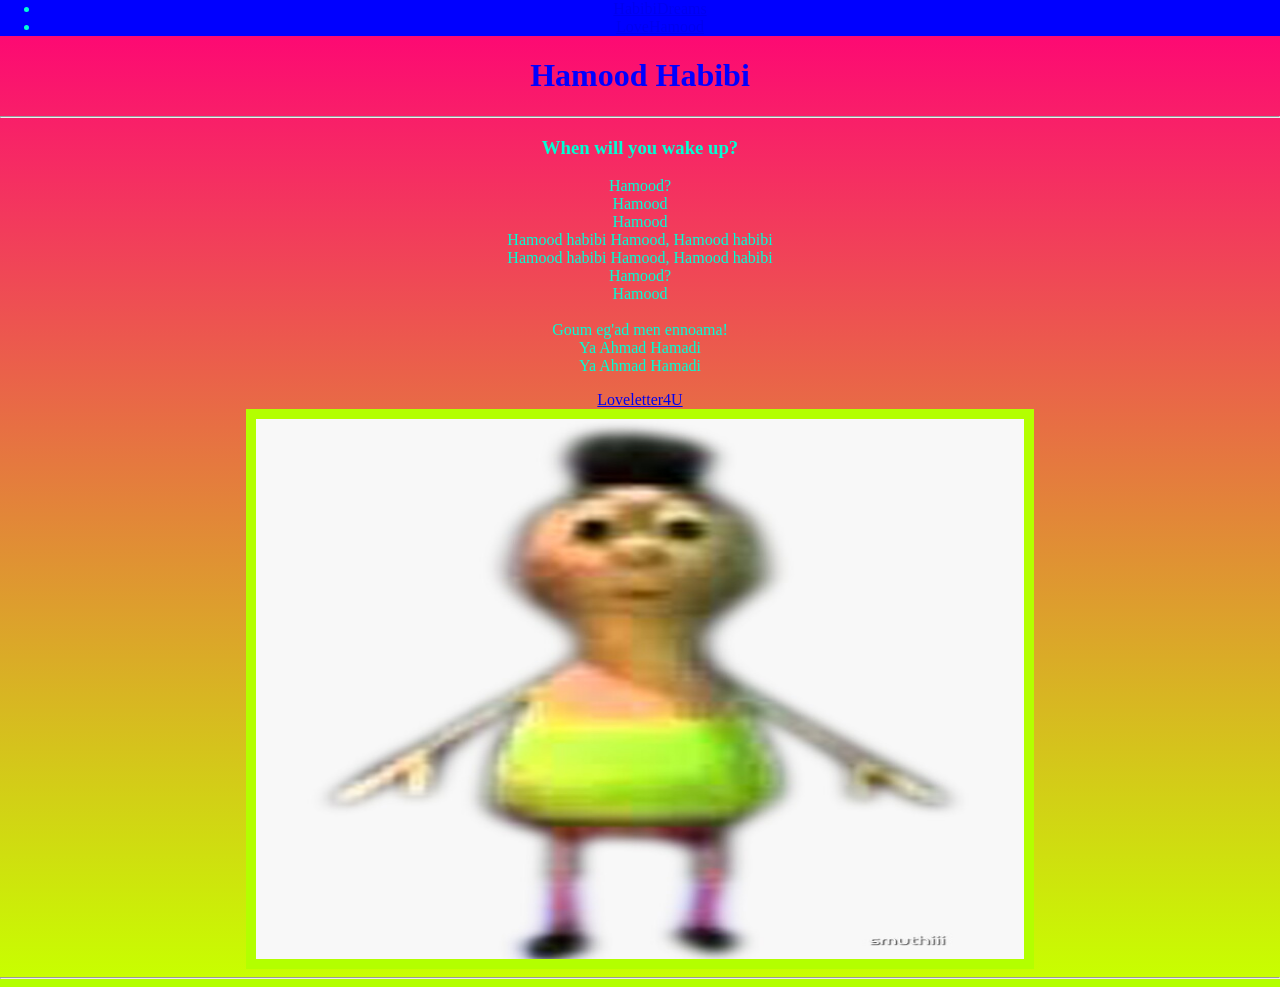
<file: index.html>
<DOCTYPE html>
<html lang="en-AU">
    <head>
        <meta charset="UTF-8">
        <meta name="viewport" content="width=device-width, initial-scale=1.0">
        <title>Hamood Habibi</title>
        <link rel="stylesheet" href="style.css">
    </head>
    <nav>
        <ul>
            <li><a href= "index.html">HabibiDreams</a></li>
            <li><a href = "about.html">LoveHamood</a></li>
        </ul>
    </nav>
    <body>
        <h1>Hamood Habibi</h1>
        <hr>
        <h3>When will you wake up?</h3>
        <p>
Hamood?<br>
Hamood<br>
Hamood<br>
Hamood habibi Hamood, Hamood habibi<br>
Hamood habibi Hamood, Hamood habibi<br>
Hamood?<br>
Hamood<br><br>
Goum eg'ad men ennoama!<br>
Ya Ahmad Hamadi<br>
Ya Ahmad Hamadi</p>
        <a href ="https://static.wikia.nocookie.net/villainsfanon/images/1/1e/Hamood_Habibi.png/revision/latest?cb=20241020010733">Loveletter4U</a><br/>
        <img src="images/hamood.jpg", alt = "Hamood picture", style = "width: 60%; height: 60%">
        <hr>
    </body>
</html>
</file>
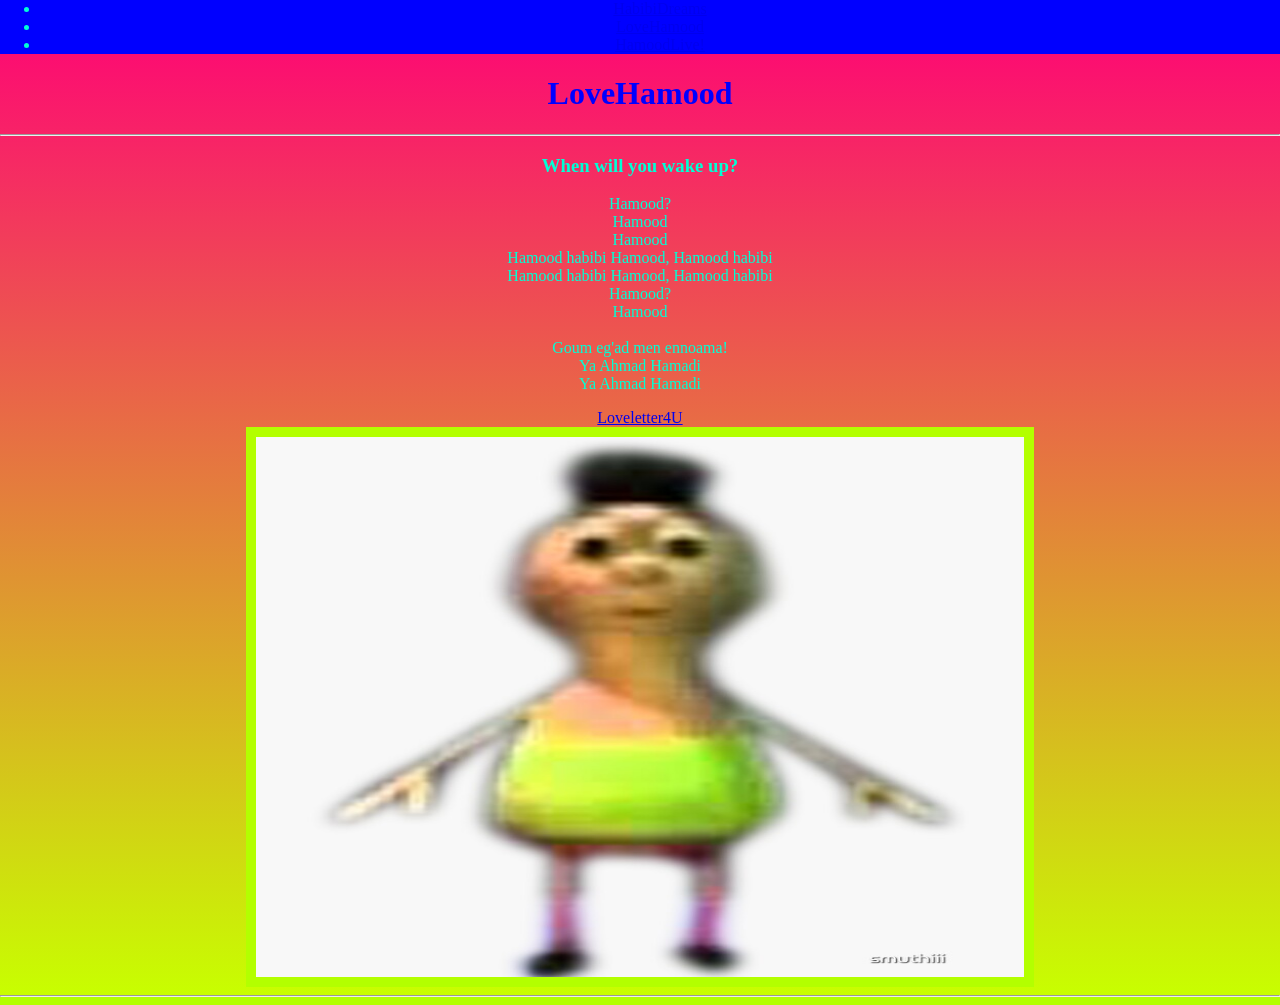
<file: about.html>
<DOCTYPE html>
<html lang="en-AU">
    <head>
        <meta charset="UTF-8">
        <meta name="viewport" content="width=device-width, initial-scale=1.0">
        <title>LoveHamood</title>
        <link rel="stylesheet" href="style.css">
    </head>
    <nav>
        <ul>
            <li><a href= "index.html">HabibiDreams</a></li>
            <li><a href = "about.html">LoveHamood</a></li>
            <li><a href = "contact.html">HamoodLive!</a></li>
        </ul>
    </nav>
    <body>
        <h1>LoveHamood</h1>
        <hr>
        <h3>When will you wake up?</h3>
        <p>
Hamood?<br>
Hamood<br>
Hamood<br>
Hamood habibi Hamood, Hamood habibi<br>
Hamood habibi Hamood, Hamood habibi<br>
Hamood?<br>
Hamood<br><br>
Goum eg'ad men ennoama!<br>
Ya Ahmad Hamadi<br>
Ya Ahmad Hamadi</p>
        <a href ="https://static.wikia.nocookie.net/villainsfanon/images/1/1e/Hamood_Habibi.png/revision/latest?cb=20241020010733">Loveletter4U</a><br/>
        <img src="images/hamood.jpg", alt = "Hamood picture", style = "width: 60%; height: 60%">
        <hr>
    </body>
</html>
</file>
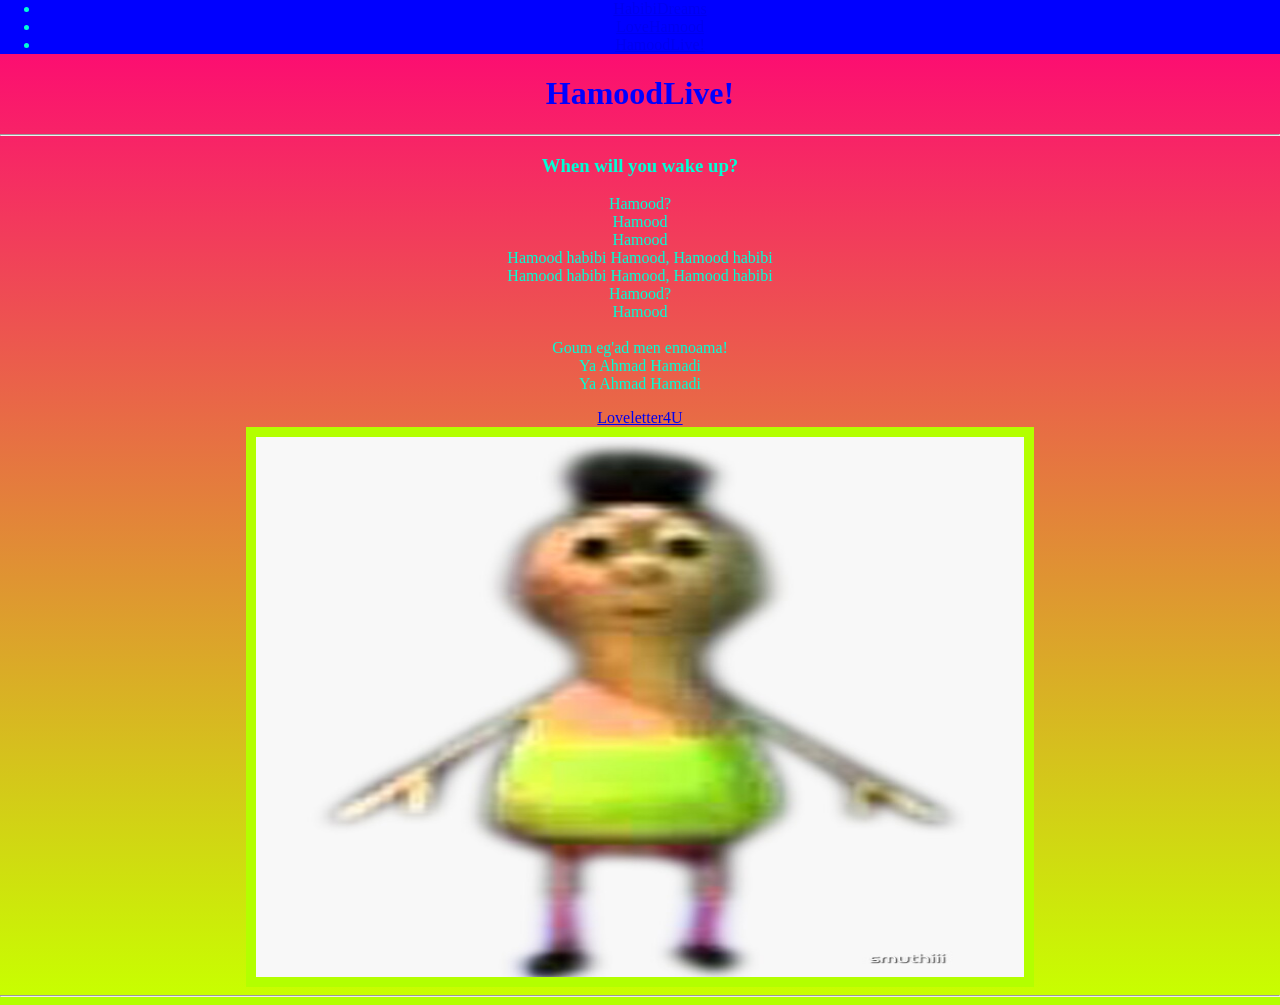
<file: contact.html>
<DOCTYPE html>
<html lang="en-AU">
    <head>
        <meta charset="UTF-8">
        <meta name="viewport" content="width=device-width, initial-scale=1.0">
        <title>HamoodLive!</title>
        <link rel="stylesheet" href="style.css">
    </head>
    <nav>
        <ul>
            <li><a href= "index.html">HabibiDreams</a></li>
            <li><a href = "about.html">LoveHamood</a></li>
            <li><a href = "contact.html">HamoodLive!</a></li>
        </ul>
    </nav>
    <body>
        <h1>HamoodLive!</h1>
        <hr>
        <h3>When will you wake up?</h3>
        <p>
Hamood?<br>
Hamood<br>
Hamood<br>
Hamood habibi Hamood, Hamood habibi<br>
Hamood habibi Hamood, Hamood habibi<br>
Hamood?<br>
Hamood<br><br>
Goum eg'ad men ennoama!<br>
Ya Ahmad Hamadi<br>
Ya Ahmad Hamadi</p>
        <a href ="https://static.wikia.nocookie.net/villainsfanon/images/1/1e/Hamood_Habibi.png/revision/latest?cb=20241020010733">Loveletter4U</a><br/>
        <img src="images/hamood.jpg", alt = "Hamood picture", style = "width: 60%; height: 60%">
        <hr>
    </body>
</html>
</file>
<file: style.css>
html{
    background-color:rgb(179, 255, 0);
}
body{
  margin: 0;
  min-height: 100vh;
  background-image: linear-gradient(180deg, #ff0077 0%, #c8ff00 100%);
  background-repeat: no-repeat;
  text-align:center;
  font-family: cursive;
  color:rgb(0, 255, 213)

}

h1{
    color:blue;
    font-family:cursive;
    text-align:center;

}
img{
    border: 10px solid rgb(179, 255, 0);
}

nav{
    background-color: blue;
    }
nav ul {
        list-
}
</file>
